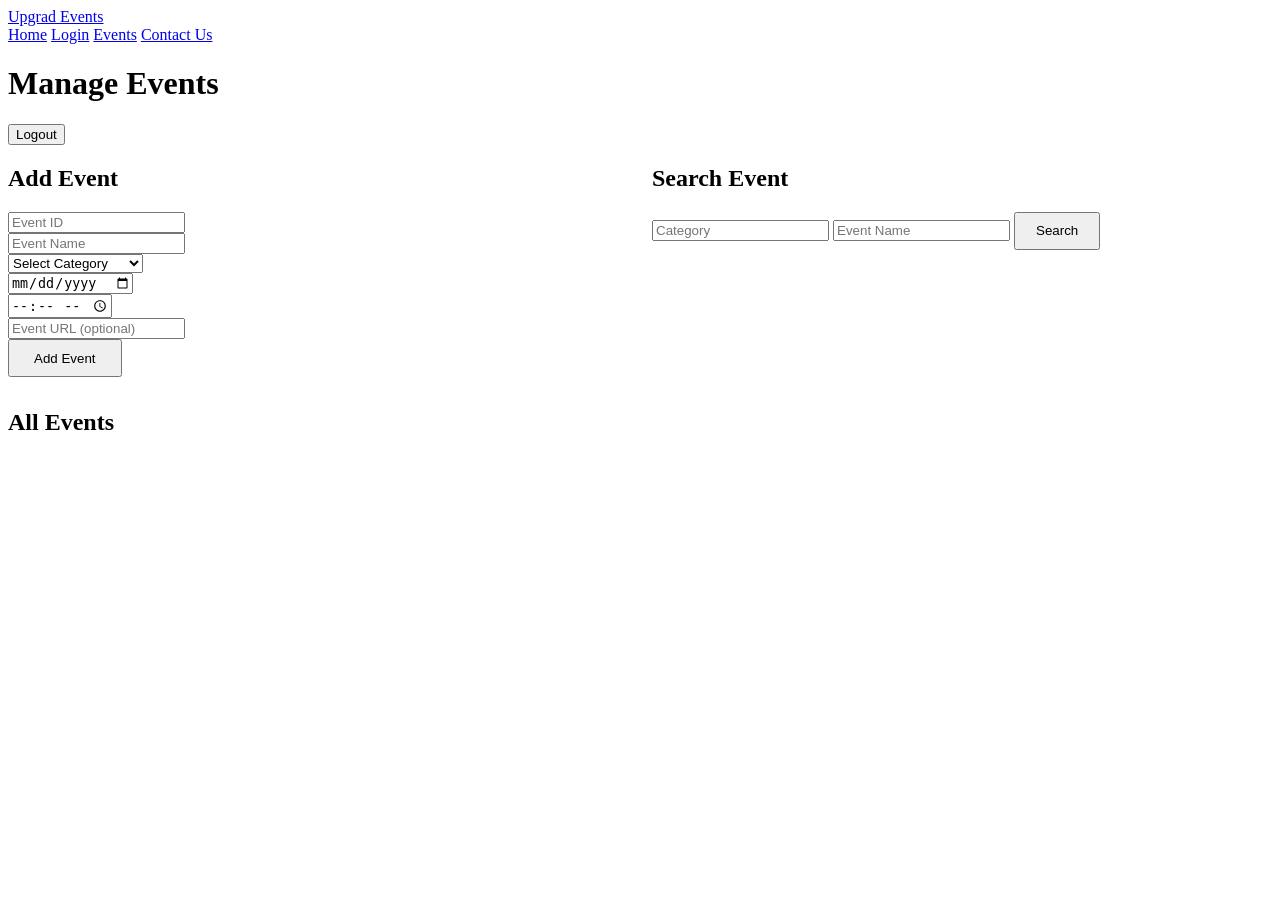
<file: index.html>
<!DOCTYPE html>
<html lang="en">
<head>
  <meta charset="UTF-8" />
  <meta name="viewport" content="width=device-width, initial-scale=1.0" />
  <title>Manage Events – Upgrad Events</title>
  <link rel="stylesheet" href="style.css" />
</head>
<body>

<nav>
  <a class="nav-brand" href="index.html">Upgrad Events</a>
  <div class="nav-links">
    <a href="index.html">Home</a>
    <a href="login.html">Login</a>
    <a href="events.html">Events</a>
    <a href="contact.html">Contact Us</a>
  </div>
</nav>

<main>
  <div class="page-header">
    <h1>Manage Events</h1>
    <button class="btn-logout" onclick="doLogout()">Logout</button>
  </div>

  <div style="display:grid; grid-template-columns:1fr 1fr; gap:1.5rem; margin-bottom:2rem;" class="manage-grid">

    <!-- ADD EVENT FORM -->
    <div class="form-card">
      <h2>Add Event</h2>
      <div class="form-group">
        <input type="number" id="evId" placeholder="Event ID" min="1" />
      </div>
      <div class="form-group">
        <input type="text" id="evName" placeholder="Event Name" />
      </div>
      <div class="form-group">
        <select id="evCategory">
          <option value="" disabled selected>Select Category</option>
          <option value="Tech &amp; Innovations">Tech &amp; Innovations</option>
          <option value="Industrial Event">Industrial Event</option>
          <option value="Business Summit">Business Summit</option>
          <option value="Healthcare">Healthcare</option>
          <option value="Education">Education</option>
        </select>
      </div>
      <div class="form-group">
        <input type="date" id="evDate" />
      </div>
      <div class="form-group">
        <input type="time" id="evTime" />
      </div>
      <div class="form-group">
        <input type="url" id="evUrl" placeholder="Event URL (optional)" />
      </div>
      <button class="btn btn-green" style="width:auto;padding:0.6rem 1.5rem;" onclick="addNewEvent()">Add Event</button>
    </div>

    <!-- SEARCH EVENT -->
    <div class="form-card">
      <h2>Search Event</h2>
      <div class="search-bar" style="margin-bottom:1rem;">
        <input type="text" id="searchCat" placeholder="Category" />
        <input type="text" id="searchName" placeholder="Event Name" />
        <button class="btn btn-blue" style="width:auto;padding:0.6rem 1.25rem;" onclick="doSearch()">Search</button>
      </div>
      <div id="searchResults"></div>
    </div>
  </div>

  <!-- ALL EVENTS -->
  <h2 class="section-title" style="text-align:left; margin-top:0;">All Events</h2>
  <div class="events-grid" id="allEventsGrid"></div>
  <div id="emptyAll" class="empty-state" style="display:none;">
    <p>No events yet. Add your first event above.</p>
  </div>
</main>

<div class="toast" id="toast"></div>

<script src="app.js"></script>
<script>
  // Guard: must be logged in
  if (!isLoggedIn()) window.location.href = 'login.html';

  function doLogout() {
    logout();
    window.location.href = 'login.html';
  }

  function renderAllEvents() {
    const grid = document.getElementById('allEventsGrid');
    const empty = document.getElementById('emptyAll');
    const all = getEvents();
    grid.innerHTML = '';

    if (all.length === 0) { empty.style.display = 'block'; return; }
    empty.style.display = 'none';

    all.forEach(ev => grid.appendChild(makeAdminCard(ev)));
  }

  function makeAdminCard(ev) {
    const card = document.createElement('div');
    card.className = 'event-card';
    card.id = `card-${ev.id}`;
    card.innerHTML = `
      <h3>${ev.name}</h3>
      <p><strong>ID:</strong> ${ev.id}</p>
      <p><strong>Category:</strong> ${ev.category}</p>
      <p><strong>Date:</strong> ${ev.date}</p>
      <p><strong>Time:</strong> ${ev.time}</p>
      <div class="card-actions">
        <a href="${ev.url || '#'}" target="_blank" class="btn btn-blue">Join Event</a>
        <button class="btn btn-red" onclick="removeEvent(${ev.id})">Delete</button>
      </div>
    `;
    return card;
  }

  function addNewEvent() {
    const id       = parseInt(document.getElementById('evId').value);
    const name     = document.getElementById('evName').value.trim();
    const category = document.getElementById('evCategory').value;
    const date     = document.getElementById('evDate').value;
    const time     = document.getElementById('evTime').value;
    const url      = document.getElementById('evUrl').value.trim();

    if (!id || !name || !category || !date || !time) { showToast('Please fill in all required fields.', 'error'); return; }

    // Check duplicate ID
    if (getEventById(id)) { showToast('An event with this ID already exists.', 'error'); return; }

    addEvent({ id, name, category, date, time, url });
    showToast('Event added successfully!', 'success');

    // Reset form
    ['evId','evName','evDate','evTime','evUrl'].forEach(f => document.getElementById(f).value = '');
    document.getElementById('evCategory').selectedIndex = 0;

    renderAllEvents();
  }

  function removeEvent(id) {
    if (!confirm('Delete this event?')) return;
    deleteEvent(id);
    renderAllEvents();
    // Clear search results if showing deleted
    document.getElementById('searchResults').innerHTML = '';
    showToast('Event deleted.', 'success');
  }

  function doSearch() {
    const cat  = document.getElementById('searchCat').value.trim().toLowerCase();
    const name = document.getElementById('searchName').value.trim().toLowerCase();
    const results = document.getElementById('searchResults');
    results.innerHTML = '';

    const filtered = getEvents().filter(ev => {
      const matchCat  = !cat  || ev.category.toLowerCase().includes(cat);
      const matchName = !name || ev.name.toLowerCase().includes(name);
      return matchCat && matchName;
    });

    if (filtered.length === 0) {
      results.innerHTML = '<p style="color:var(--gray-text);font-size:0.9rem;">No events found.</p>';
      return;
    }
    filtered.forEach(ev => results.appendChild(makeAdminCard(ev)));
  }

  // Init
  renderAllEvents();
</script>
</body>
</html>
</file>
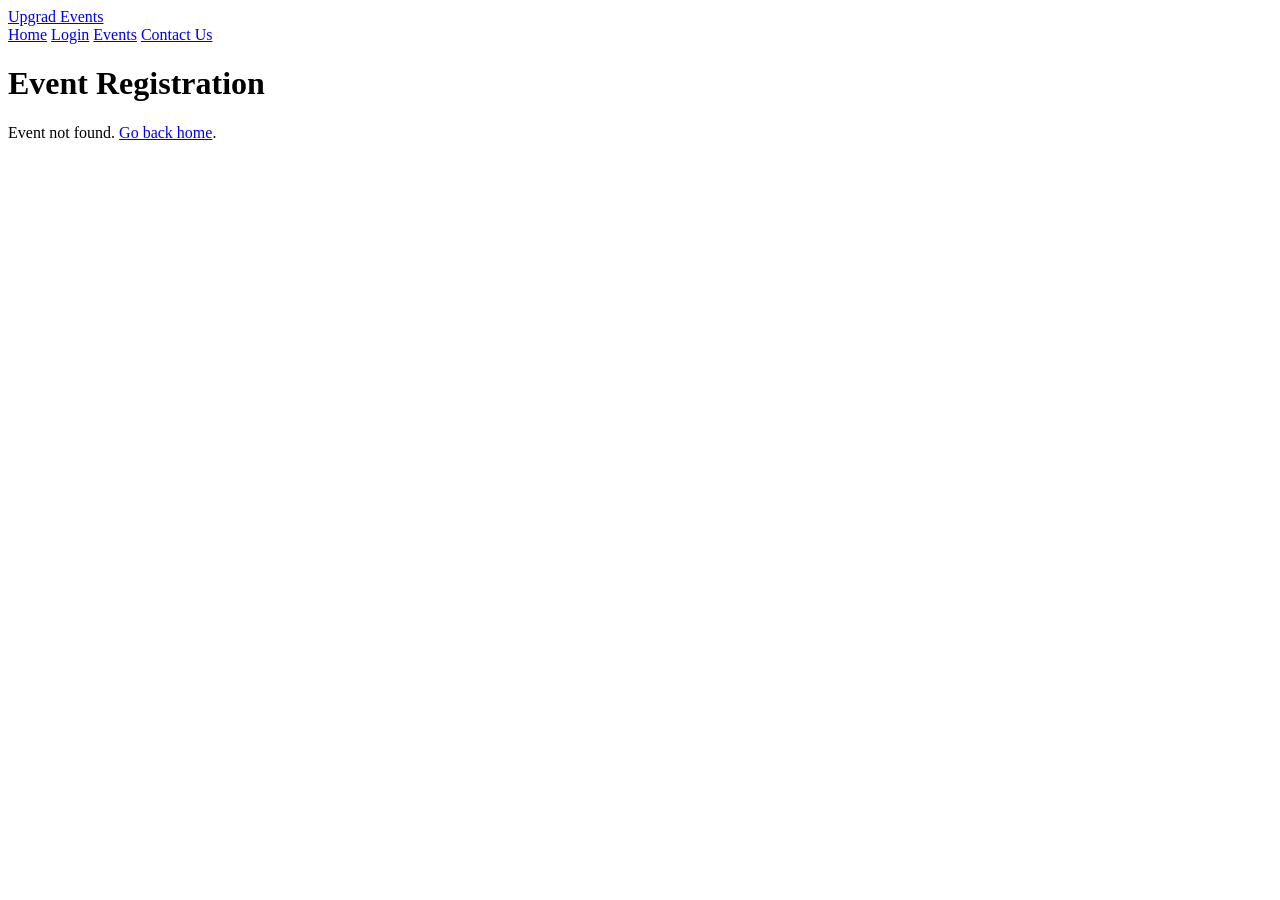
<file: events.html>
<!DOCTYPE html>
<html lang="en">
<head>
  <meta charset="UTF-8" />
  <meta name="viewport" content="width=device-width, initial-scale=1.0" />
  <title>Event Registration – Upgrad Events</title>
  <link rel="stylesheet" href="style.css" />
</head>
<body>

<nav>
  <a class="nav-brand" href="index.html">Upgrad Events</a>
  <div class="nav-links">
    <a href="index.html">Home</a>
    <a href="login.html">Login</a>
    <a href="events.html">Events</a>
    <a href="contact.html">Contact Us</a>
  </div>
</nav>

<main>
  <div class="reg-wrap">
    <h1>Event Registration</h1>

    <div id="notFound" style="display:none;">
      <p style="color:var(--red);">Event not found. <a href="index.html">Go back home</a>.</p>
    </div>

    <div id="regContent" style="display:none;">
      <!-- Event Details -->
      <div class="form-card reg-section" id="eventDetails">
        <h2>Event Details</h2>
        <p class="detail-row"><strong>ID:</strong> <span id="dId"></span></p>
        <p class="detail-row"><strong>Name:</strong> <span id="dName"></span></p>
        <p class="detail-row"><strong>Category:</strong> <span id="dCategory"></span></p>
        <p class="detail-row"><strong>Date:</strong> <span id="dDate"></span></p>
        <p class="detail-row"><strong>Time:</strong> <span id="dTime"></span></p>
      </div>

      <!-- Participant Details -->
      <div class="form-card reg-section" id="participantSection">
        <h2>Participant Details</h2>
        <div class="form-group">
          <input type="text" id="firstName" placeholder="First Name" />
        </div>
        <div class="form-group">
          <input type="text" id="lastName" placeholder="Last Name" />
        </div>
        <div class="form-group">
          <input type="email" id="email" placeholder="Email Address" />
        </div>
        <button class="btn btn-green" style="width:auto;padding:0.6rem 1.5rem;" onclick="registerParticipant()">Register</button>
      </div>

      <!-- Success Message -->
      <div id="successMsg" class="form-card" style="display:none; border-left: 4px solid var(--green);">
        <h2 style="color:var(--green);">✓ Registration Successful!</h2>
        <p style="margin-top:0.5rem;font-size:0.9rem;color:#374151;">
          You have been registered for <strong id="successEventName"></strong>.<br/>
          A confirmation has been recorded. Thank you!
        </p>
        <a href="index.html" class="btn btn-blue" style="margin-top:1rem; width:auto; display:inline-block; padding:0.6rem 1.5rem;">Back to Home</a>
      </div>
    </div>
  </div>
</main>

<div class="toast" id="toast"></div>

<script src="app.js"></script>
<script>
  const params = new URLSearchParams(window.location.search);
  const evId = params.get('id');
  const ev = evId ? getEventById(evId) : null;

  if (!ev) {
    document.getElementById('notFound').style.display = 'block';
  } else {
    document.getElementById('regContent').style.display = 'block';
    document.getElementById('dId').textContent = ev.id;
    document.getElementById('dName').textContent = ev.name;
    document.getElementById('dCategory').textContent = ev.category;
    document.getElementById('dDate').textContent = ev.date;
    document.getElementById('dTime').textContent = ev.time;
  }

  function registerParticipant() {
    const first = document.getElementById('firstName').value.trim();
    const last  = document.getElementById('lastName').value.trim();
    const email = document.getElementById('email').value.trim();

    if (!first || !last || !email) { showToast('Please fill in all fields.', 'error'); return; }
    if (!/^[^\s@]+@[^\s@]+\.[^\s@]+$/.test(email)) { showToast('Please enter a valid email.', 'error'); return; }

    saveRegistration({ eventId: ev.id, eventName: ev.name, firstName: first, lastName: last, email, registeredAt: new Date().toISOString() });

    document.getElementById('participantSection').style.display = 'none';
    document.getElementById('successEventName').textContent = ev.name;
    document.getElementById('successMsg').style.display = 'block';
    showToast('Registration successful!', 'success');
  }
</script>
</body>
</html>
</file>
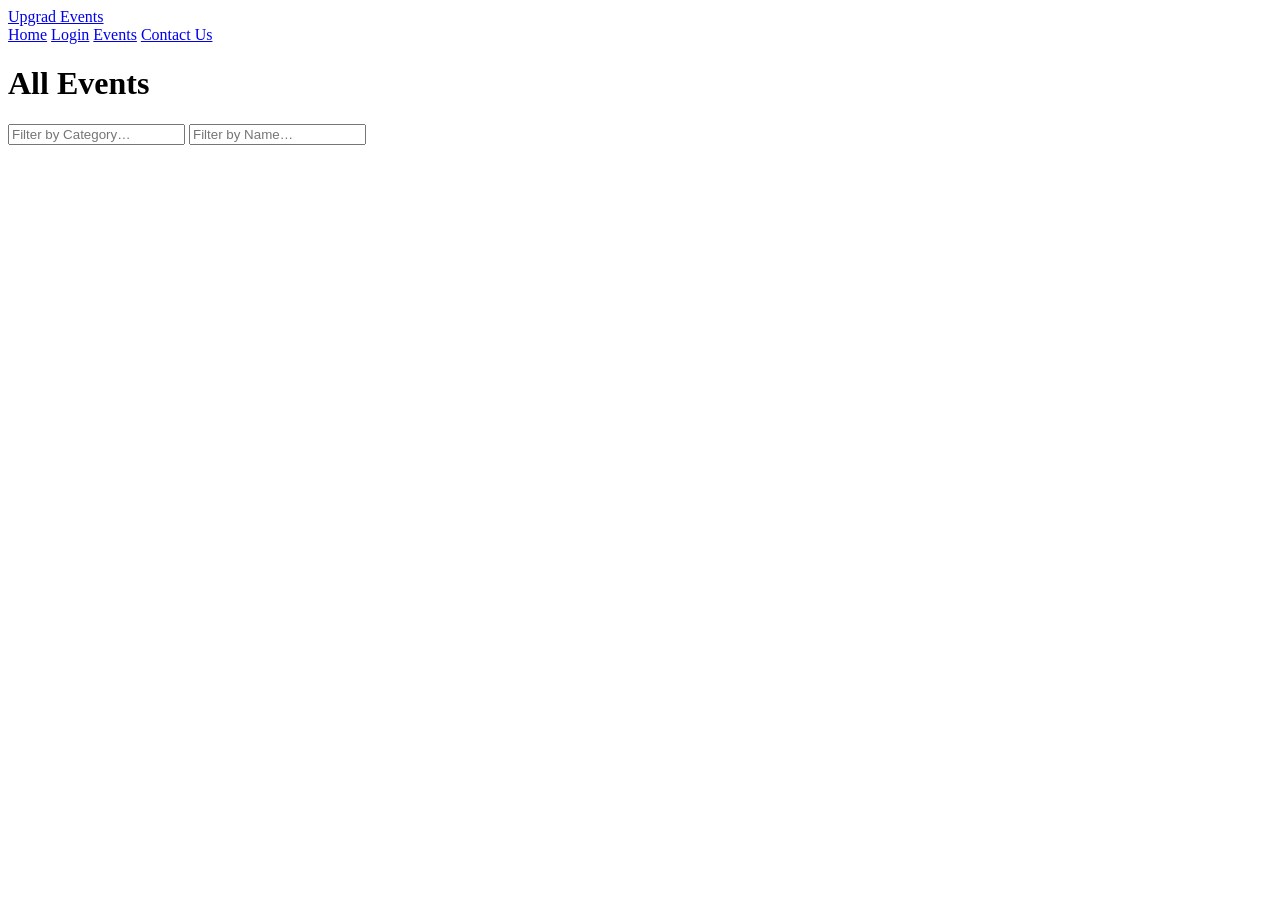
<file: login.html>
<!DOCTYPE html>
<html lang="en">
<head>
  <meta charset="UTF-8" />
  <meta name="viewport" content="width=device-width, initial-scale=1.0" />
  <title>Events – Upgrad Events</title>
  <link rel="stylesheet" href="style.css" />
</head>
<body>

<nav>
  <a class="nav-brand" href="index.html">Upgrad Events</a>
  <div class="nav-links">
    <a href="index.html">Home</a>
    <a href="login.html">Login</a>
    <a href="events.html" class="active">Events</a>
    <a href="contact.html">Contact Us</a>
  </div>
</nav>

<main>
  <div class="page-header">
    <h1>All Events</h1>
  </div>

  <!-- Filter bar -->
  <div class="form-card" style="margin-bottom:1.5rem;">
    <div class="search-bar">
      <input type="text" id="filterCat" placeholder="Filter by Category…" oninput="renderFiltered()" />
      <input type="text" id="filterName" placeholder="Filter by Name…" oninput="renderFiltered()" />
    </div>
  </div>

  <div class="events-grid" id="grid"></div>
  <div id="empty" class="empty-state" style="display:none;">
    <p>No events match your search.</p>
  </div>
</main>

<div class="toast" id="toast"></div>

<script src="app.js"></script>
<script>
  seedEvents();

  function renderFiltered() {
    const cat  = document.getElementById('filterCat').value.trim().toLowerCase();
    const name = document.getElementById('filterName').value.trim().toLowerCase();
    const grid  = document.getElementById('grid');
    const empty = document.getElementById('empty');
    grid.innerHTML = '';

    const filtered = getEvents().filter(ev => {
      return (!cat  || ev.category.toLowerCase().includes(cat)) &&
             (!name || ev.name.toLowerCase().includes(name));
    });

    if (filtered.length === 0) { empty.style.display = 'block'; return; }
    empty.style.display = 'none';

    filtered.forEach(ev => {
      const card = document.createElement('div');
      card.className = 'event-card';
      card.innerHTML = `
        <h3>${ev.name}</h3>
        <p><strong>Category:</strong> ${ev.category}</p>
        <p><strong>Date:</strong> ${ev.date}</p>
        <p><strong>Time:</strong> ${ev.time}</p>
        <div class="card-actions">
          <button class="btn btn-blue" onclick="window.location.href='register.html?id=${ev.id}'">Register</button>
        </div>
      `;
      grid.appendChild(card);
    });
  }

  renderFiltered();
</script>
</body>
</html>
</file>
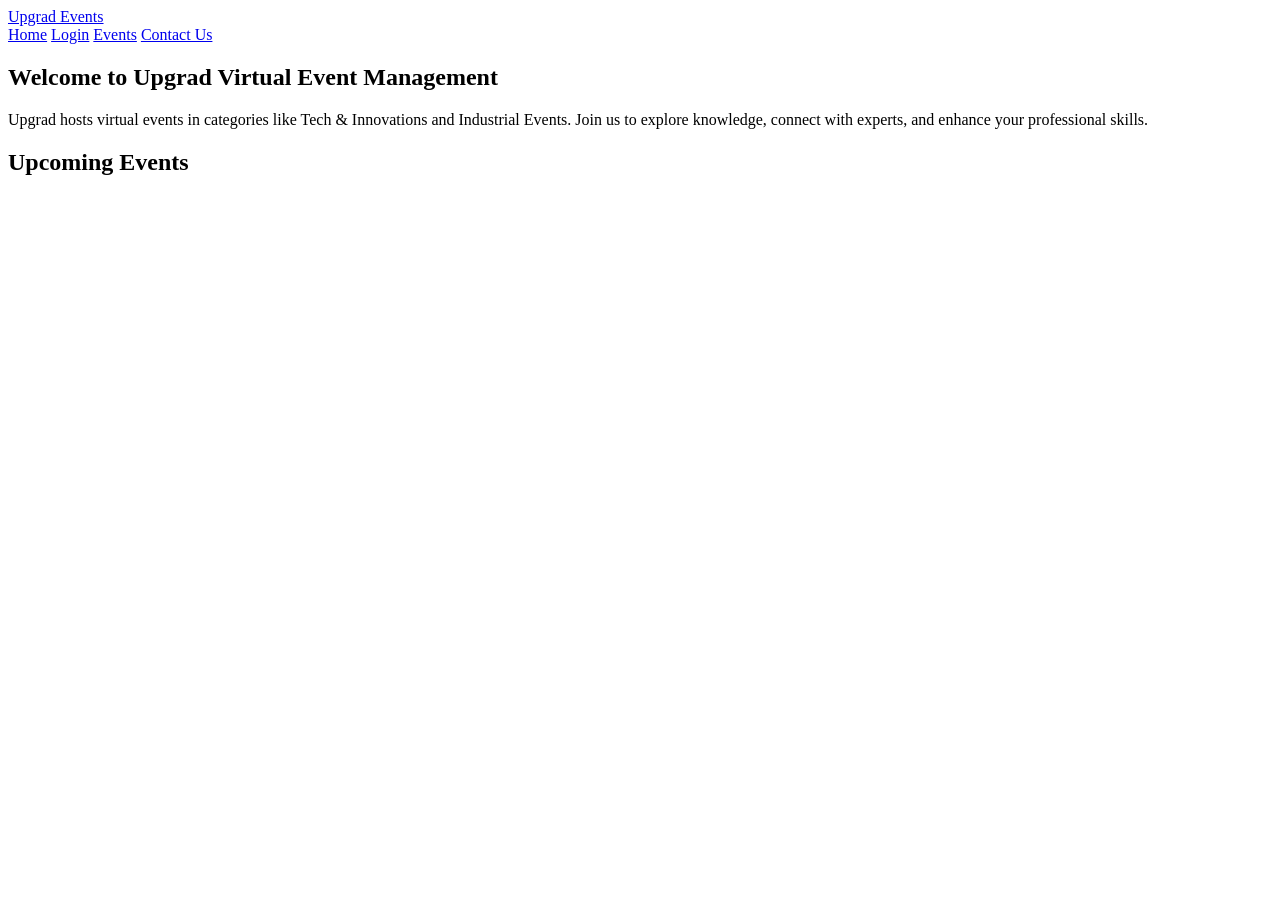
<file: register.html>
<!DOCTYPE html>
<html lang="en">
<head>
  <meta charset="UTF-8" />
  <meta name="viewport" content="width=device-width, initial-scale=1.0" />
  <title>Upgrad Events – Home</title>
  <link rel="stylesheet" href="style.css" />
</head>
<body>

<nav>
  <a class="nav-brand" href="index.html">Upgrad Events</a>
  <div class="nav-links">
    <a href="index.html" class="active">Home</a>
    <a href="login.html">Login</a>
    <a href="events.html">Events</a>
    <a href="contact.html">Contact Us</a>
  </div>
</nav>

<main>
  <section class="hero">
    <h1>Welcome to Upgrad Virtual Event Management</h1>
    <p>Upgrad hosts virtual events in categories like Tech &amp; Innovations and Industrial Events.
       Join us to explore knowledge, connect with experts, and enhance your professional skills.</p>
  </section>

  <h2 class="section-title">Upcoming Events</h2>
  <div class="events-grid" id="eventsGrid">
    <!-- filled by JS -->
  </div>
  <div id="emptyUpcoming" class="empty-state" style="display:none;">
    <p>No upcoming events at the moment. Check back soon!</p>
  </div>
</main>

<div class="toast" id="toast"></div>

<script src="app.js"></script>
<script>
  seedEvents();
  const grid = document.getElementById('eventsGrid');
  const empty = document.getElementById('emptyUpcoming');
  const upcoming = getUpcomingEvents();

  if (upcoming.length === 0) {
    empty.style.display = 'block';
  } else {
    upcoming.forEach(ev => {
      const card = document.createElement('div');
      card.className = 'event-card';
      card.innerHTML = `
        <h3>${ev.name}</h3>
        <p><strong>Category:</strong> ${ev.category}</p>
        <p><strong>Date:</strong> ${ev.date}</p>
        <p><strong>Time:</strong> ${ev.time}</p>
        <div class="card-actions">
          <button class="btn btn-blue" onclick="goRegister(${ev.id})">Register</button>
        </div>
      `;
      grid.appendChild(card);
    });
  }

  function goRegister(id) {
    window.location.href = `register.html?id=${id}`;
  }
</script>
</body>
</html>
</file>
<file: style.css>
<!DOCTYPE html>
<html lang="en">
<head>
  <meta charset="UTF-8" />
  <meta name="viewport" content="width=device-width, initial-scale=1.0" />
  <title>Login – Upgrad Events</title>
  <link rel="stylesheet" href="style.css" />
</head>
<body>

<nav>
  <a class="nav-brand" href="index.html">Upgrad Events</a>
  <div class="nav-links">
    <a href="index.html">Home</a>
    <a href="login.html" class="active">Login</a>
    <a href="events.html">Events</a>
    <a href="contact.html">Contact Us</a>
  </div>
</nav>

<main>
  <div class="login-wrap">
    <h1>Login</h1>
    <div class="form-card">
      <div class="form-group">
        <label for="email">Email</label>
        <input type="email" id="email" placeholder="admin@upgrad.com" />
      </div>
      <div class="form-group">
        <label for="password">Password</label>
        <input type="password" id="password" placeholder="••••••" onkeydown="if(event.key==='Enter')doLogin()" />
      </div>
      <div id="errMsg" style="color:var(--red);font-size:0.85rem;margin-bottom:0.75rem;display:none;">
        Invalid email or password.
      </div>
      <button class="btn btn-blue" onclick="doLogin()">Login</button>

      <p style="margin-top:1rem; font-size:0.8rem; color:var(--gray-text); text-align:center;">
        Use <strong>admin@upgrad.com</strong> / <strong>admin123</strong>
      </p>
    </div>
  </div>
</main>

<div class="toast" id="toast"></div>

<script src="app.js"></script>
<script>
  // If already logged in, redirect
  if (isLoggedIn()) window.location.href = 'manage.html';

  function doLogin() {
    const email = document.getElementById('email').value.trim();
    const pwd   = document.getElementById('password').value;
    const err   = document.getElementById('errMsg');

    if (login(email, pwd)) {
      showToast('Login successful!', 'success');
      setTimeout(() => window.location.href = 'manage.html', 800);
    } else {
      err.style.display = 'block';
    }
  }
</script>
</body>
</html>
</file>
